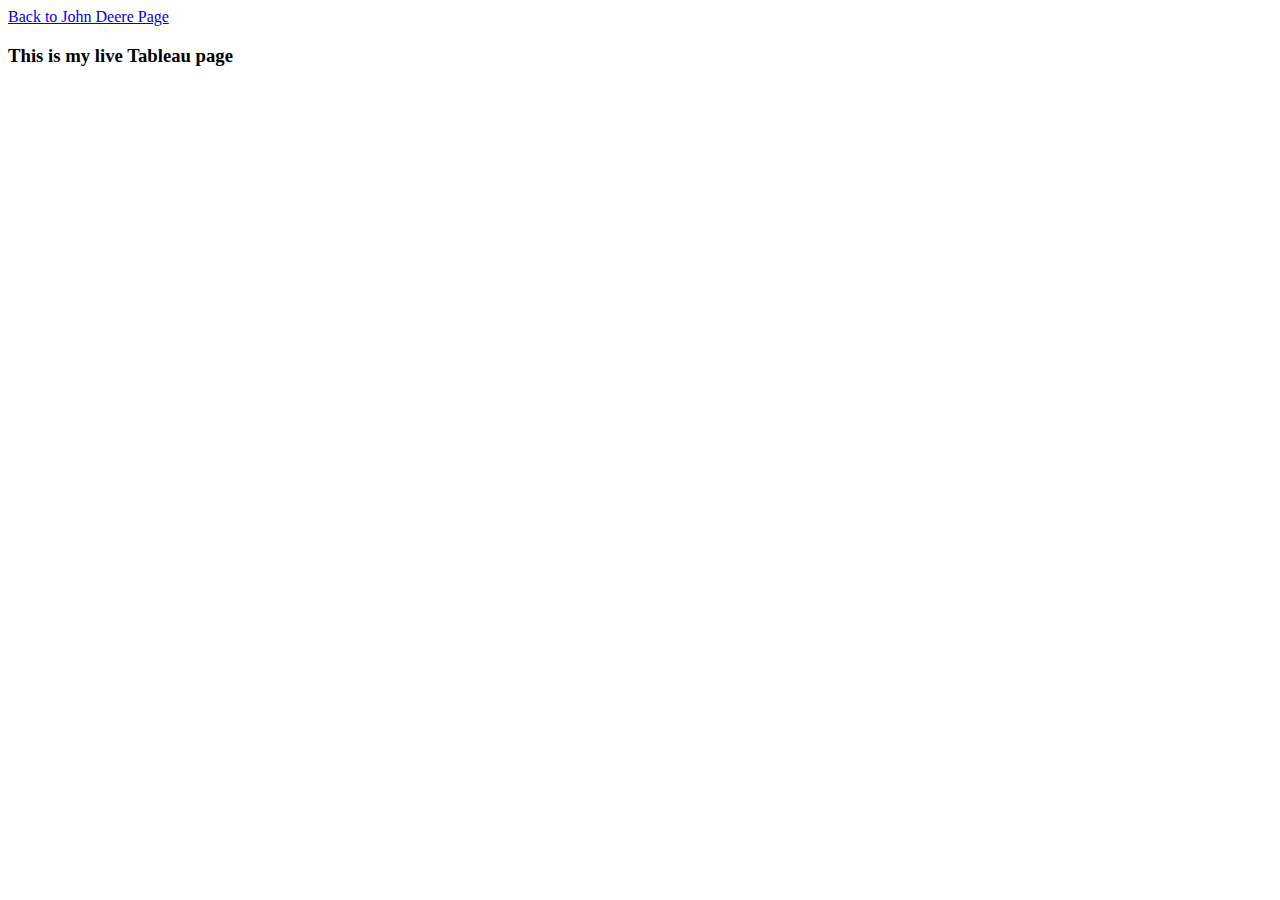
<file: From_Scratch_Site/tableau_page.html>
<!DOCTYPE html>
<html lang="en">
<head>
    <meta charset="UTF-8">
    <meta name="viewport" content="width=device-width, initial-scale=1.0">
    <title>Tableau page</title>
</head>
<body>
    <a href="JohnDeerepage.html" target="_blank">Back to John Deere Page</a>
    <H3>This is my live Tableau page</H3>
    <div class='tableauPlaceholder' id='viz1713569750034' style='position: relative'><noscript><a href='#'><img alt='Executive Overview - Profitability ' src='https:&#47;&#47;public.tableau.com&#47;static&#47;images&#47;WC&#47;WCNJWWS3C&#47;1_rss.png' style='border: none' /></a></noscript><object class='tableauViz'  style='display:none;'><param name='host_url' value='https%3A%2F%2Fpublic.tableau.com%2F' /> <param name='embed_code_version' value='3' /> <param name='path' value='shared&#47;WCNJWWS3C' /> <param name='toolbar' value='yes' /><param name='static_image' value='https:&#47;&#47;public.tableau.com&#47;static&#47;images&#47;WC&#47;WCNJWWS3C&#47;1.png' /> <param name='animate_transition' value='yes' /><param name='display_static_image' value='yes' /><param name='display_spinner' value='yes' /><param name='display_overlay' value='yes' /><param name='display_count' value='yes' /><param name='language' value='en-US' /><param name='filter' value='publish=yes' /></object></div>                <script type='text/javascript'>                    var divElement = document.getElementById('viz1713569750034');                    var vizElement = divElement.getElementsByTagName('object')[0];                    if ( divElement.offsetWidth > 800 ) { vizElement.style.minWidth='1000px';vizElement.style.maxWidth='100%';vizElement.style.minHeight='647px';vizElement.style.maxHeight=(divElement.offsetWidth*0.75)+'px';} else if ( divElement.offsetWidth > 500 ) { vizElement.style.width='100%';vizElement.style.height=(divElement.offsetWidth*0.75)+'px';} else { vizElement.style.width='100%';vizElement.style.height='1227px';}                     var scriptElement = document.createElement('script');                    scriptElement.src = 'https://public.tableau.com/javascripts/api/viz_v1.js';                    vizElement.parentNode.insertBefore(scriptElement, vizElement);                </script>
</body>
</html>
</file>
